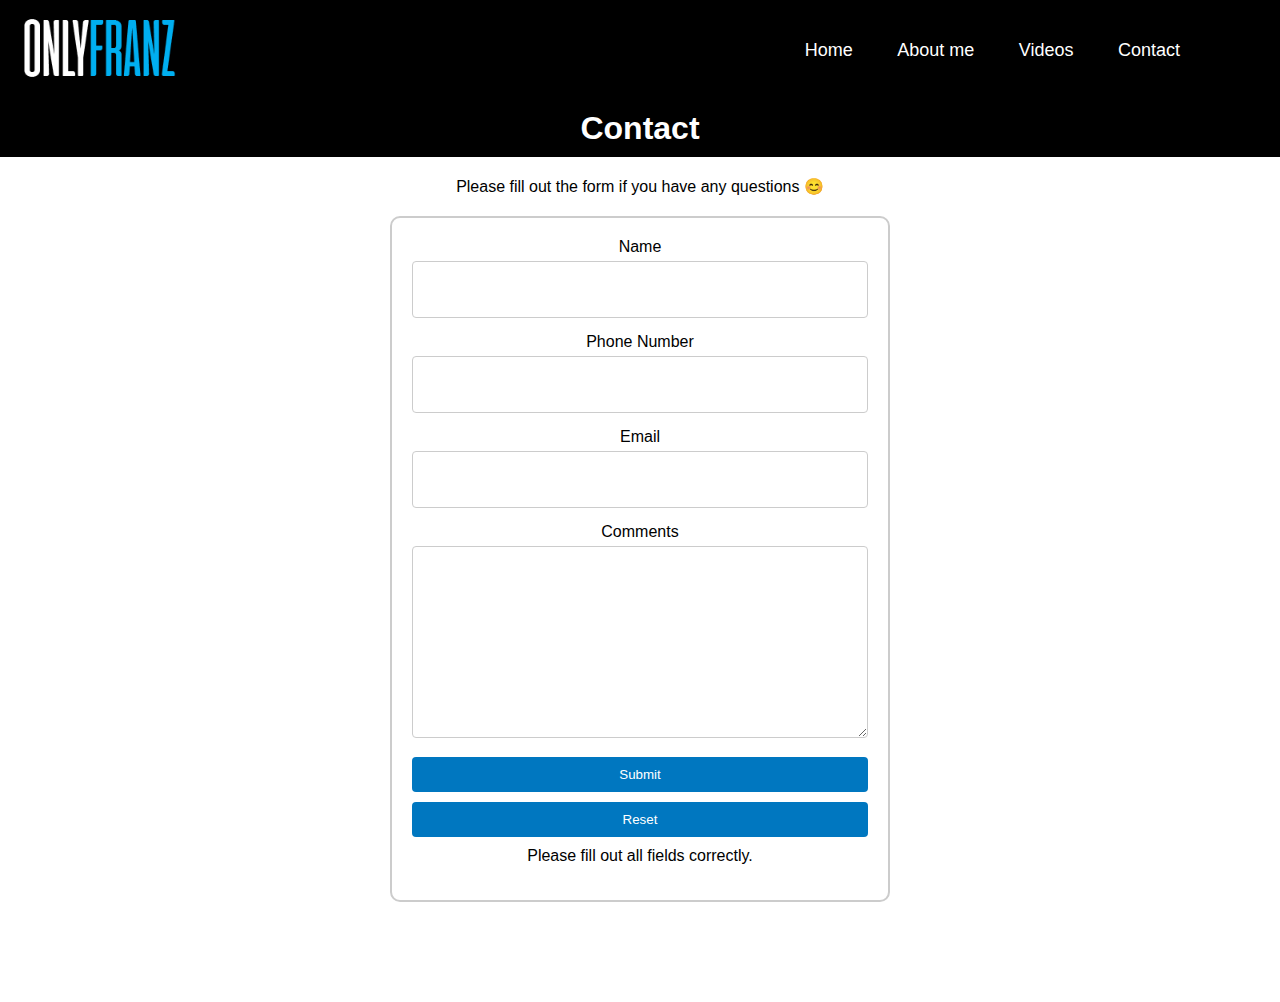
<file: contact.html>
<!-- 	
	Project 4
    Name: Franz Fortunato
    Date: 07-27-2023
    Description: Portfolio
-->

<!DOCTYPE html>
<html lang="en">
<head>
  <meta charset="UTF-8">
  <meta name="viewport" content="width=device-width, initial-scale=1.0">
  <link rel="stylesheet" href="stylesheet.css">
  <title>Contact Form</title>
</head>

    

<body>
  <nav>
    <a href="index.html">
      <img id="logo" src="/images/logo.png" alt="Logo">
    </a>
    <ul>
      <li><a href="index.html">Home</a></li>
      <li><a href="#aboutMe">About me</a></li>
      <li><a href="#video" id="videosLink">Videos</a></li>
      <li><a href="contact.html">Contact</a></li>
    </ul>
    <div id="hamburger" class="hamburger">
      <div class="line"></div>
      <div class="line"></div>
      <div class="line"></div>
    </div>
  </nav>
  <main>
    <section id="contact">
      <h1>Contact</h1>
      <div id="contact-content">
        <p>Please fill out the form if you have any questions 😊</p>
      </div>
      <div class="form-container">
        <form id="contactForm" action="#" method="post" novalidate>
          <div class="form-group">
            <label for="name">Name</label>
            <input type="text" id="name" name="name" required>
            <div class="error-message" id="name-error">Please enter a valid name.</div>
          </div>
          <div class="form-group">
            <label for="phone">Phone Number</label>
            <input type="tel" id="phone" name="phone" pattern="[0-9]{10}" required>
            <div class="error-message" id="phone-error">Please enter a valid phone number.</div>
          </div>
          <div class="form-group">
            <label for="email">Email</label>
            <input type="email" id="email" name="email" required>
            <div class="error-message" id="email-error">Please enter a valid email address.</div>
          </div>
          <div class="form-group">
            <label for="comments">Comments</label>
            <textarea id="comments" name="comments" rows="10" required></textarea>
          </div>
          <div class="form-group">
            <input type="submit" value="Submit">
            <input type="reset" value="Reset">
            <div id="error-message" class="hidden">Please fill out all fields correctly.</div>
          </div>
        </form>
      </div>
    </section>
  </main>
  <script src="javascript.js"></script>
</body>
</html>
</file>
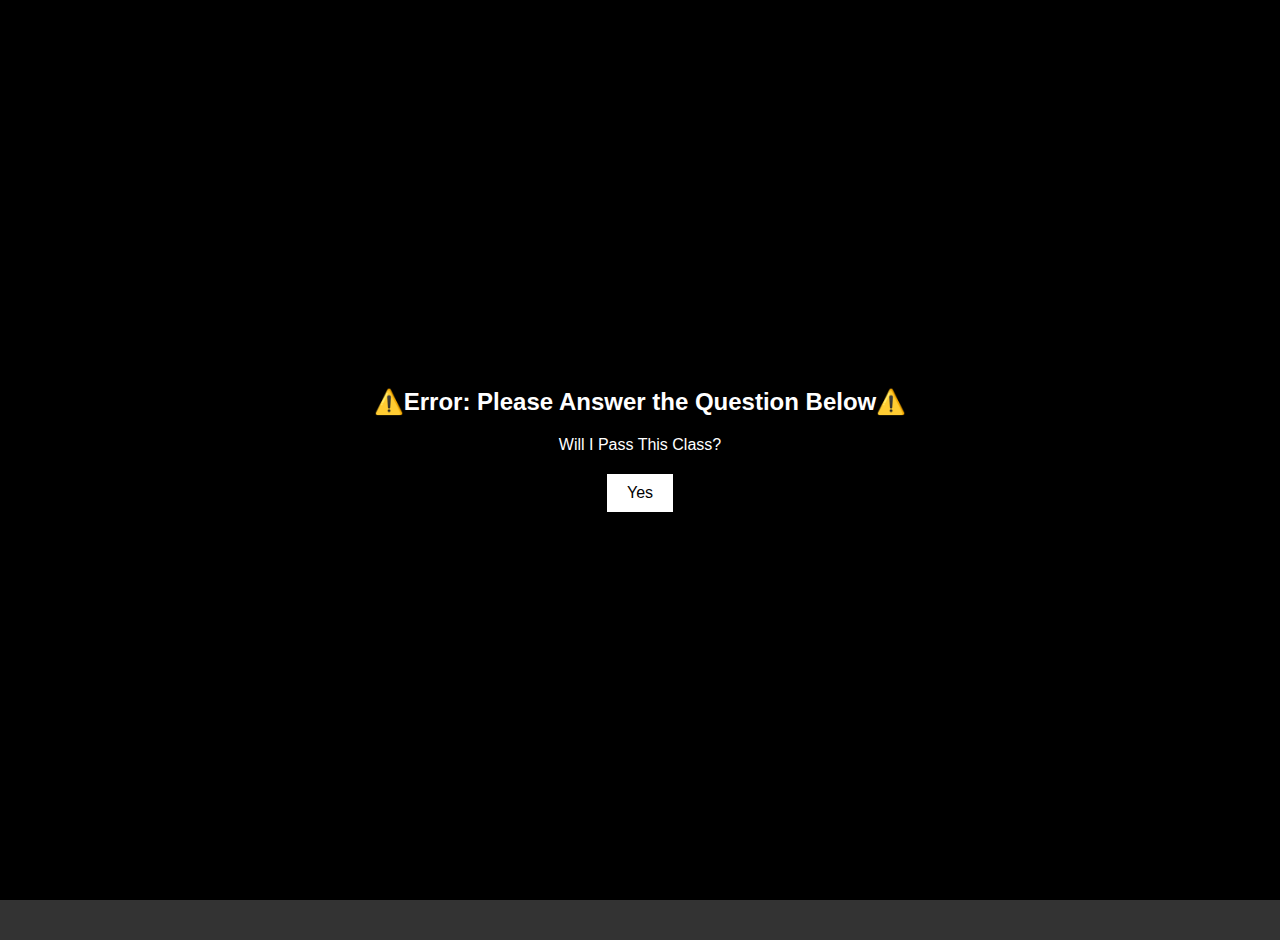
<file: startpage.html>
<!-- 	
	Project 4
    Name: Franz Fortunato
    Date: 07-27-2023
    Description: Portfolio
-->

<!DOCTYPE html>
<html lang="en">
<head>
  <meta charset="UTF-8">
  <meta name="viewport" content="width=device-width, initial-scale=1.0">
  <link rel="stylesheet" href="stylesheet.css">
  <title>Welcome</title>
</head>


<body>
  <main>
    <div class="startPage">
      <h1 id="start">⚠️Error: Please Answer the Question Below⚠️</h1>
      <p>Will I Pass This Class?</p>
      <button id="readyButton">Yes</button>
    </div>
  </main>
  <footer>
  </footer>
  <script src="javascript.js"></script>
</body>
</html>
</file>
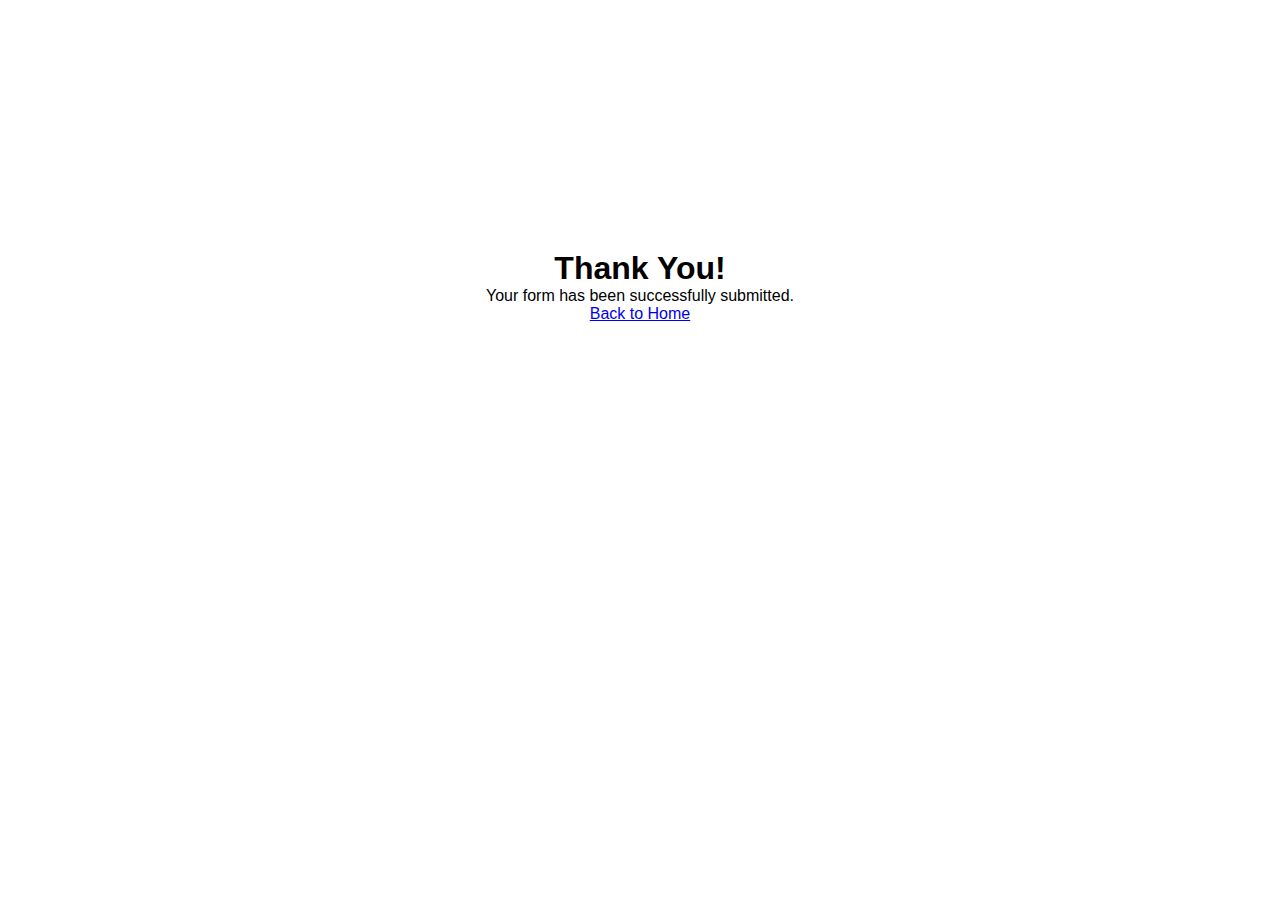
<file: submitform.html>
<!-- 	
	Project 4
    Name: Franz Fortunato
    Date: 07-27-2023
    Description: Portfolio
-->
<!DOCTYPE html>
<html lang="en">
<head>
  <meta charset="UTF-8">
  <meta name="viewport" content="width=device-width, initial-scale=1.0">
  <link rel="stylesheet" href="stylesheet.css">
  <title>Thank You</title>
</head>


<body>
  <main>
    <div class="submitContainer">
      <h1>Thank You!</h1>
      <p>Your form has been successfully submitted.</p>
      <a href="index.html" class="back-button">Back to Home</a>
    </div>
  </main>
  <script src="javascript.js"></script>
</body>
</html>
</file>
<file: stylesheet.css>
/* 
	Project 4
    Name: Franz Fortunato
    Date: 07-27-2023
    Description: Portfolio
*/

/* Reset styles */
* {
  margin: 0;
  padding: 0;
  box-sizing: border-box;
}

/* Global styles */
body {
  font-family: 'REM', sans-serif;
  background-color: #ffffff;
  color: #000000;
  display: flex;
  flex-direction: column;
  min-height: 100vh;
}

/* Start styles */
.startPage {
  background-color: black;
  display: flex;
  flex-direction: column;
  justify-content: center;
  align-items: center;
  min-height: 100vh;
}

#start {
  color: white;
  font-size: 24px;
  text-align: center;
  margin-bottom: 20px;
}

.startPage p {
  color: white;
  margin-bottom: 20px;
}

#readyButton {
  background-color: white;
  color: black;
  border: none;
  padding: 10px 20px;
  cursor: pointer;
  font-size: 16px;
}

#readyButton:hover {
  background-color: green;
  color: white;
}

/* Header styles */
header {
  width: 100%;
  height: 100vh;
  background-image: url(/images/background2.png);
  background-size: cover;
  background-position: center;
}

h2{
  color: white;
  font-size: 150px;
  display:flex;
  align-items: center;
  justify-content: center;
  margin-top: 300px;
  text-shadow: 1px 1px 2px black, 0 0 25px #00AFF0, 0 0 5px #00AFF0;
}

h3{
  color: white;
  font-size: 50px;
  display:flex;
  align-items: center;
  justify-content: center;
  text-shadow: 1px 1px 2px black, 0 0 25px #00AFF0, 0 0 5px #00AFF0;
}

.container {
  height: 100px;
}

nav {
  display: flex;
  align-items: center;
  justify-content: space-between;
  flex-wrap: wrap;
  background-color: black;
  height: 100px;
}

ul {
  padding-right: 80px;
}

#logo {
  height: 80px;
  width: auto;
}

nav ul li {
  display: inline;
  list-style: none;
  margin: 10px 20px;
}

nav ul li a {
  color: rgb(255, 255, 255);
  text-decoration: none;
  font-size: 18px;
  position: relative;
}

nav ul li a::after {
  content: '';
  width: 0;
  height: 3px;
  background: #00AFF0;
  position: absolute;
  left: 0;
  bottom: -6px;
  transition: width 0.3s;
}

nav ul li a:hover::after {
  width: 100%;
}

/* Hamburger Style */
.hamburger {
  display: none;
  flex-direction: column;
  cursor: pointer;
  padding: 10px;
}

.line {
  width: 25px;
  height: 3px;
  background-color: white;
  margin: 3px 0;
}

@media screen and (max-width: 910px) {
  nav ul {
    display: flex;
    flex-direction: column;
    align-items: center;
    width: 100%;
    position: absolute;
    background: rgba(0, 0, 0, 0.8);
    top: 90px;
    left: 0;
    opacity: 0;
    transition: opacity 0.3s, transform 0.3s;
  }

  nav ul.show {
    display: flex;
    opacity: 1;
  }

  .hamburger {
    display: flex;
  }
}

/* About Me section */
#aboutMe {
  text-align: center;
}

#aboutMe h1 {
  background-color: black;
  color: white;
  padding: 10px;
  width: 100%;
  margin-bottom: 20px;
}

#aboutMe p {
  font-size: 20px;
  color: black;
  margin: 50px 80px;
  display:flex;
  align-items: center;
  justify-content: center;
}

#aboutMe img {
  max-width: 80%;
  height: auto;
  padding-bottom: 20px;
}

/* Video section */
#video {
  padding: 80;
  text-align: center;
  color: white;
}

#video h1 {
  background-color: black;
  color: white;
  padding: 10px;
  width: 100%;
  margin-bottom: 20px;
}

.video-feed {
  display: flex;
  flex-wrap: wrap;
  justify-content: center;
  align-items: center;
  margin-top: 20px;
}

.video-item {
  width: calc(40%);
  margin: 10px;
  max-width: 1080px;
}

.video {
  width: 100%;
  height: auto;
}

/* Contact section */
#contact-content {
  margin-bottom: 20px;
}

#contact {
  text-align: center;
  margin-bottom: 100px;
}

#contact h1 {
  background-color: black;
  color: white;
  padding: 10px;
  margin-bottom: 20px;
}

.form-container {
  max-width: 500px;
  margin: 0 auto;
  padding: 20px;
  border: 2px solid #ccc;
  border-radius: 10px;
}

.form-group {
  margin-bottom: 15px;
  text-align: center;
}

.form-group label {
  display: block;
  margin-bottom: 5px;
}

.form-group input {
  width: 100%;
  padding: 20px;
  border: 1px solid #ccc;
  border-radius: 4px;
  outline: none;
}

.form-group textarea {
  width: 100%;
  padding: 20px;
  border: 1px solid #ccc;
  border-radius: 4px;
  outline: none;
}

.form-group input[type="submit"]
{
  margin-right: 10px;
  margin-bottom: 10px;
  padding: 10px 15px;
  border: none;
  background-color: #0077C0;
  color: white;
  cursor: pointer;
  border-radius: 4px;
}
.form-group input[type="reset"] {
  margin-right: 10px;
  margin-bottom: 10px;
  padding: 10px 15px;
  border: none;
  background-color: #0077C0;
  color: white;
  cursor: pointer;
  border-radius: 4px;
}

.form-group input[type="submit"]:hover {
  background-color: black;
}

.form-group input[type="reset"]:hover {
  background-color: black;
}

.error-message {
  display: none;
  color: red;
  font-size: 14px;
  margin-top: 5px;
}

/* Footer styles */
footer {
  background-color: #333;
  color: white;
  text-align: center;
  padding: 20px;
  margin-top: auto;
}

.social-icons {
  margin: 10px;
}

.instagram,
.twitter,
.tiktok {
  padding: 10px;
}

/* Submit Form styles */
.submitContainer {
  text-align: center;
  margin-top: 250px;
}
</file>
